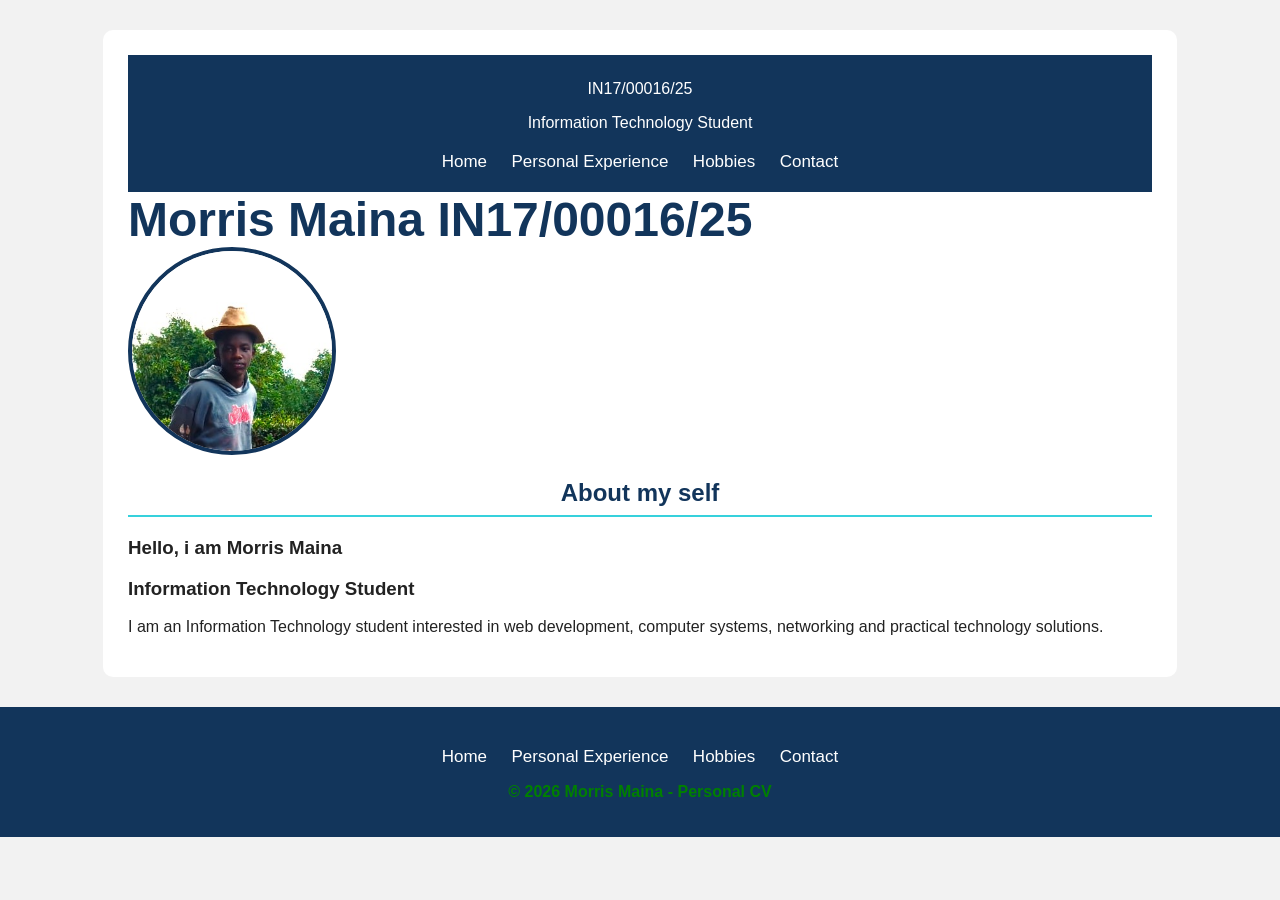
<file: index.html>
<!DOCTYPE html>
<html >
<head>
 <title>My personal cv</title>
    
<link rel="stylesheet" href="style.css">
</head>
<body>
        <!-- home -->
<section id="home">
     <header>
     <p>IN17/00016/25</p>
        <p>Information Technology Student</p>
 <nav>
    <a href="index.html">Home</a>
    <a href="experience.html"> Personal Experience</a>
     <a href="hobbies.html">Hobbies</a>
    <a href="contact.html">Contact</a>
</nav>
    </header> 

            <div class="moving-name">

        Morris Maina
        IN17/00016/25

    </div>



    <img src="image.jpg"
         alt="Photo of Morris Maina"
         class="profile-image">
        
            <h2 > About my self </h2>
            <h3>Hello, i am Morris Maina</h3>
            <h3>Information Technology Student</h3>
               <p>  I am an Information Technology student interested in web development,
                    computer systems, networking and practical technology solutions.
                </p>

          

        
    </section>

      

 



   <footer>
    <nav>
    <a href="index.html">Home</a>
    <a href="experience.html"> Personal Experience</a>
     <a href="hobbies.html">Hobbies</a>
    <a href="contact.html">Contact</a>
</nav>

        <p>
            © 2026 Morris Maina - Personal CV
        </p>

    </footer>

</body>
</html>
</file>
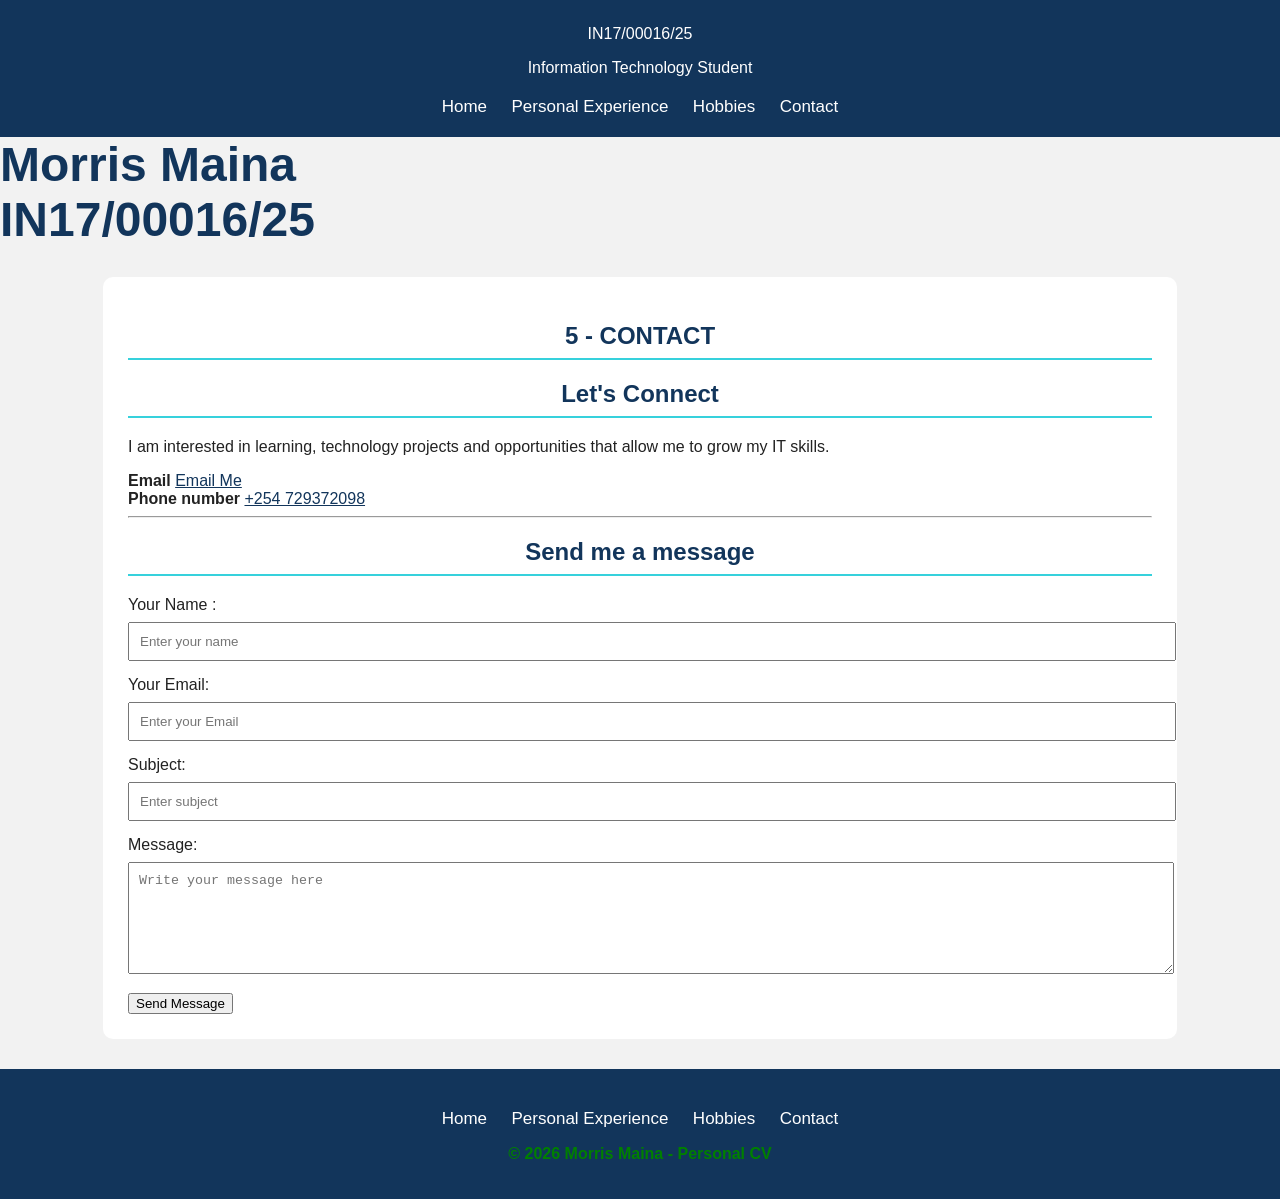
<file: contact.html>
<!DOCTYPE html>
<html lang="en">
<head>
    <meta charset="UTF-8">
    <meta name="viewport" content="width=device-width, initial-scale=1.0">
       <title>My Contacts</title>
    <link rel="stylesheet" href="style.css">
</head>
<body>
     <header>
        <p>IN17/00016/25</p>
        <p>Information Technology Student</p>
 <nav>
    <a href="index.html">Home</a>
    <a href="experience.html"> Personal Experience</a>
     <a href="hobbies.html">Hobbies</a>
    <a href="contact.html">Contact</a>
</nav>
    </header>

    <div class="moving-name">

        Morris Maina <br>
        IN17/00016/25
    </div>

    <!-- CONTACT -->
  <section id="contact">

<div>
   
    <h2> 5 - CONTACT</h2>
    <h2>Let's Connect</h2>
    <p>  I am interested in learning, technology projects and opportunities
                    that allow me to grow my IT skills.
</p>
</div>
<div>
    <span><strong>Email</strong></span>
  <a href="mailto:mainamorris@gmail.com">
   Email Me
</a>
</div>
<div>
    <span><strong>Phone number</strong></span>
    <a href="tel:+254 729372098 ">+254 729372098</a>
</div>
<hr>

<h2>
    Send me a message
</h2>
<form action="" method="post">
    <label for="">Your Name :</label>
    <input type="text"
    name="username"
    placeholder="Enter your name" required>

<label for="">Your Email:</label>
<input type="email"
placeholder="Enter your Email"
name="email"
required>

 <label>Subject:</label>

            <input type="text"
                   name="subject"
                   placeholder="Enter subject">

            <label>Message:</label>

            <textarea name="message"
                      rows="6"
                      placeholder="Write your message here"
                      required></textarea>

            <button type="submit">
                Send Message
            </button>

</form>












</section>


   <footer>
    <nav>
    <a href="index.html">Home</a>
    <a href="experience.html"> Personal Experience</a>
     <a href="hobbies.html">Hobbies</a>
    <a href="contact.html">Contact</a>
</nav>

        <p>
            © 2026 Morris Maina - Personal CV
        </p>

    </footer>

</body>
</html>
</file>
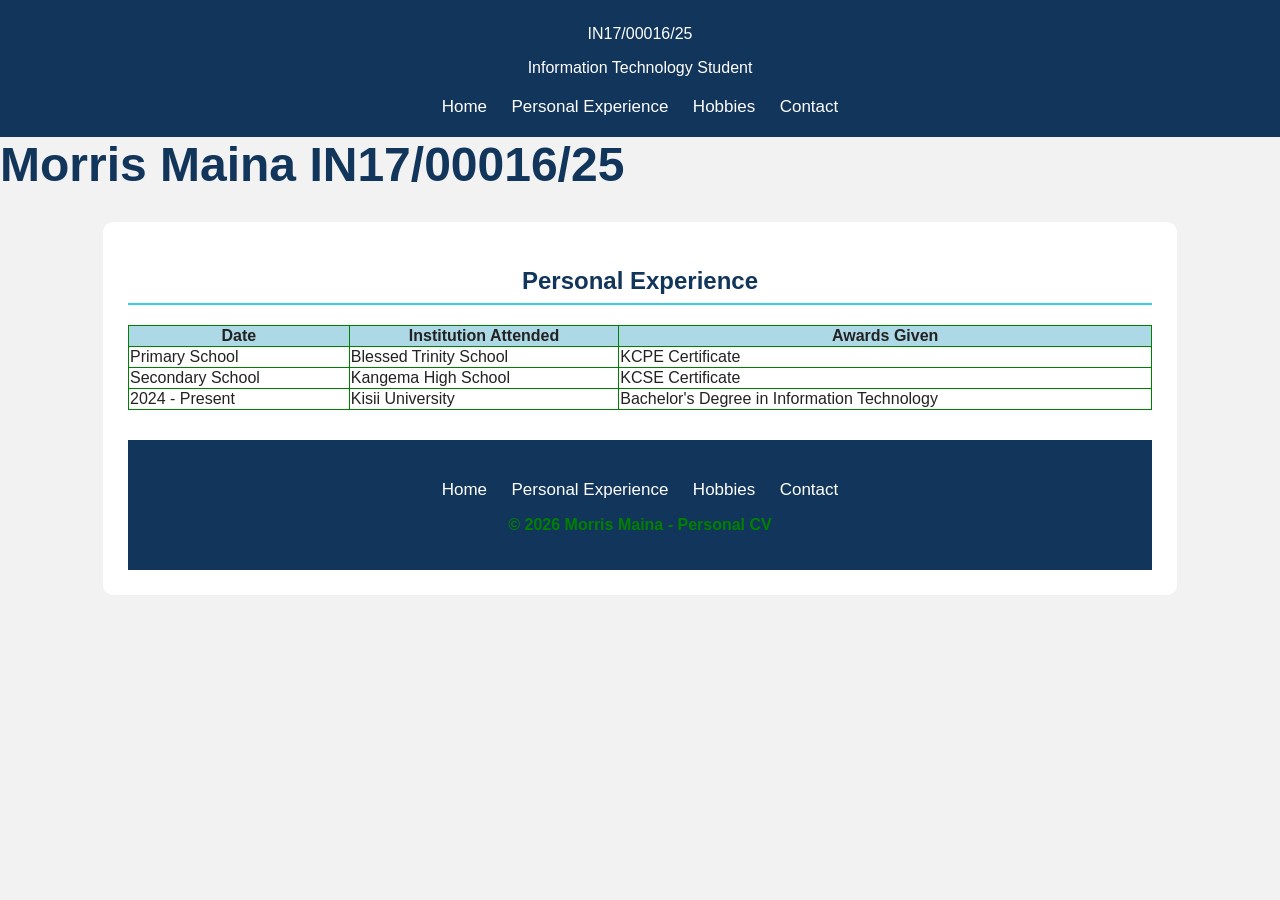
<file: experience.html>
<!DOCTYPE html>
<html lang="en">
<head>
    <meta charset="UTF-8">
    <meta name="viewport" content="width=device-width, initial-scale=1.0">
 <title>Personal Experience</title>
     <link rel="stylesheet" href="style.css">
</head>
<body>
     <header>
    <p>IN17/00016/25</p>
        <p>Information Technology Student</p>
 <nav>
    <a href="index.html">Home</a> 
    <a href="experience.html"> Personal Experience</a>
     <a href="hobbies.html">Hobbies</a>
    <a href="contact.html">Contact</a>
</nav>
    </header>

     <div class="moving-name">

        Morris Maina
        IN17/00016/25
    </div>


    <!-- PERSONAL EXPERIENCE -->

         <section  id="experience">
            <h2>Personal Experience</h2>
            <table>
                <tr>
                    <th>Date</th>
                    <th>Institution Attended</th>
                    <th>Awards Given</th>
                </tr>

                <tr>
                    <td>Primary School</td>
                    <td>Blessed Trinity School</td>
                    <td>KCPE Certificate</td>
                </tr>
                <tr>
                    <td>Secondary School</td>
                    <td>Kangema High School</td>
                    <td>KCSE Certificate</td>
                </tr>
                  <tr>
            <td>2024 - Present</td>
            <td>Kisii University</td>
            <td>Bachelor's Degree in Information Technology</td>
                 </tr>

            </table>

<div>

</div>

   <footer>
    <nav>
    <a href="index.html">Home</a>
    <a href="experience.html"> Personal Experience</a>
     <a href="hobbies.html">Hobbies</a>
    <a href="contact.html">Contact</a>
</nav>

        <p>
            © 2026 Morris Maina - Personal CV
        </p>

    </footer>
</body>
</html>
</file>
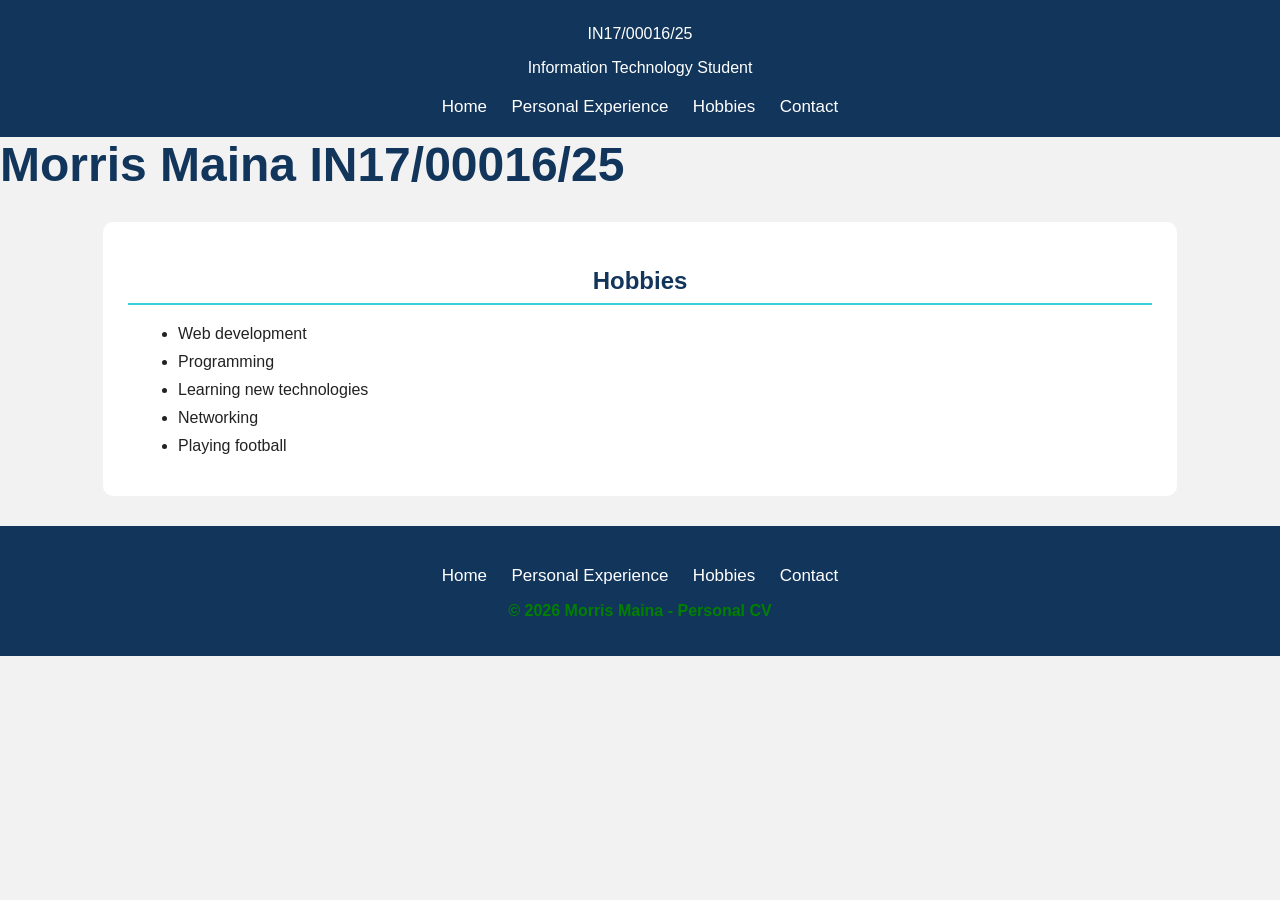
<file: hobbies.html>
<!DOCTYPE html>
<html lang="en">
<head>
    <meta charset="UTF-8">
    <meta name="viewport" content="width=device-width, initial-scale=1.0">
    <title>My Hobbies</title>
    <link rel="stylesheet" href="style.css">
</head>
<body>
     <header>
        
          <p>IN17/00016/25</p>
        <p>Information Technology Student</p>
 <nav>
    <a href="index.html">Home</a>
    <a href="experience.html"> Personal Experience</a>
     <a href="hobbies.html">Hobbies</a>
    <a href="contact.html">Contact</a>
</nav>
    </header>


 <div class="moving-name">

        Morris Maina
        IN17/00016/25
    </div>

    <section id="hobbies">

    <h2>Hobbies</h2>

    <ul>
        <li>Web development</li>
        <li>Programming</li>
        <li>Learning new technologies</li>
        <li>Networking</li>
        <li>Playing football</li>
    </ul>

</section>



   <footer>
    <nav>
    <a href="index.html">Home</a>
    <a href="experience.html"> Personal Experience</a>
     <a href="hobbies.html">Hobbies</a>
    <a href="contact.html">Contact</a>
</nav>

        <p>
            © 2026 Morris Maina - Personal CV
        </p>

    </footer>
</body>
</html>
</file>
<file: style.css>
body{
    font-family: Arial, Helvetica, sans-serif;
    background-color: #f2f2f2;
    color: #222222;
    margin: 0px;
}
header{
    background-color: #12355b;
    color: white;
    text-align: center;
    padding: 20px;
}
header h1{
    margin-bottom: 5px;
}
header p{
    margin-top: 5px;
}
nav{
    margin-top: 20px;
}
nav a{
    color: white;
    text-decoration: none;
    margin: 10px;
    font-size: 17px;
}
nav a:hover{
    color: aqua;
}
.moving-name{
    font-size: 48px;
    font-weight: bold;
    color: #12355b;
    white-space: nowrap;
    overflow: hidden;
    animation: movename 7s linear infinite;
}
@keyframes movename{
    from{
        transform: translateX(-100%);
    }
     tO{
        transform: translateX(100%);
    }
    
}
section{
    background-color: white;
    width: 80%;
    margin: 30px auto;
    padding: 25px;
    border-radius: 10px;
}
#home{
    text-align: left;
}
.profile-image {
    width: 200px;
    height: 200px;
    border-radius: 50%;
    border: 4px solid #12355b;
    object-fit: cover;
}

section h2{
    color: #12355b;
    border-bottom: 2px solid #36d1dc;
    padding-bottom: 8px;
    text-align: center;
}
table{
   width: 100%;
   border-collapse: collapse;
   border: 1px solid green;
}
th,
td{
   border: 1px solid green;

}

th {
background-color: lightblue;

}




#contact a {
color: #12355b;

}
#contact a:hover {
color: #36d1dc;

}
input,textarea{
    width: 100%;
    padding: 10px;
    margin: 8px 0 15px;
}
button:hover{
    background-color: #36d1dc;
}
#hobies{
    background-color: lightblue;
}
#hobbies li {
    margin: 10px;
}
footer {

    background-color: #12355b;
   
    text-align: center;
    padding: 20px;

    margin-top: 30px;

}
footer p {
    color: green;
    font-weight: bold;
}
@media (max-width: 600px) {
    nav a{
        display: inline-block;
        margin: 8px;
    }
    section {
        width:85%;

    }
    .moving-name{
        font-size: 35px;
    }
    
}
</file>
